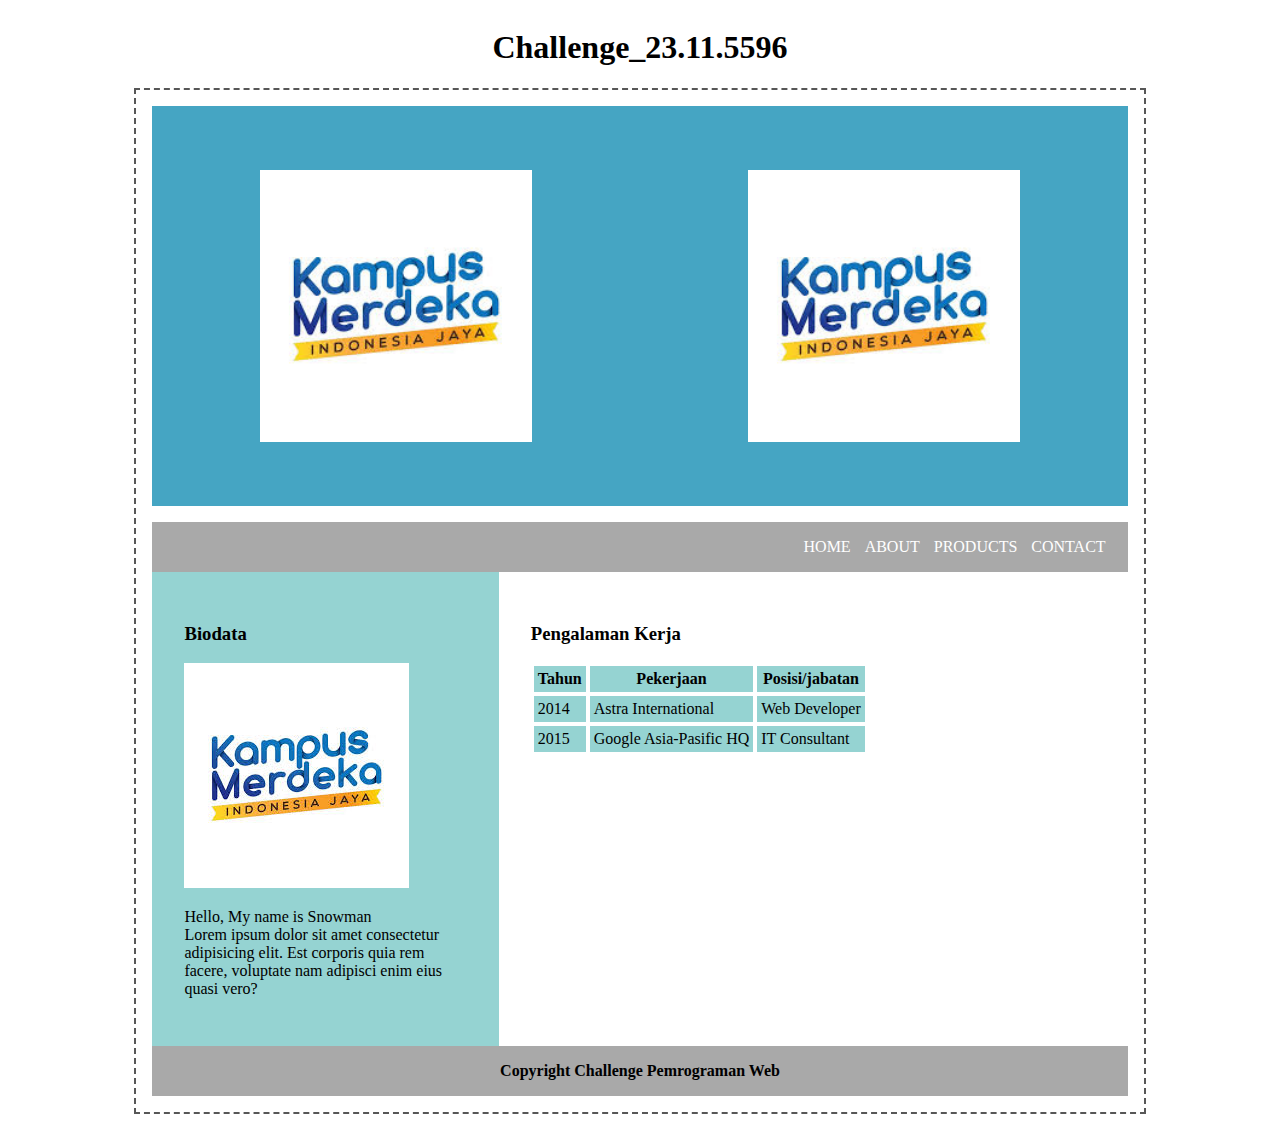
<file: pertemuan3/index.html>
<!DOCTYPE html>
<html lang="en">
<head>
    <meta charset="UTF-8">
    <meta name="viewport" content="width=device-width, initial-scale=1.0">
    <link rel="stylesheet" href="./style.css">
    <title>Challenge_23.11.5596</title>
</head>
<body>
    <h1>Challenge_23.11.5596</h1>
    <div class="container">
    <!-- section 1 -->
     <section class="section1">
        <div class="section1-container">
            <img src="./gambar.jpg" alt="gambar kiri">
            <img src="./gambar.jpg" alt="gambar kanan">
        </div>
     </section>

    <!-- Section 2 -->
     <section class="section2">
        <navbar class="nav">
            <ul class="nav-menu">
                <li>HOME</li>
                <li>ABOUT</li>
                <li>PRODUCTS</li>
                <li>CONTACT</li>
            </ul>
        </navbar>
        <div class="section2-container">
            <div class="section2-container-left">
                <h3>Biodata</h3>
                <img src="./gambar.jpg" alt="snowman">
                <p>Hello, My name is Snowman
                    <br>
                    Lorem ipsum dolor sit amet consectetur adipisicing elit. Est corporis quia rem facere, voluptate nam adipisci enim eius quasi vero?</p>
            </div>
            <div class="section2-container-right">
                <h3>Pengalaman Kerja</h3>
                <table class="table">
                    <tr>
                        <th>Tahun</th>
                        <th>Pekerjaan</th>
                        <th>Posisi/jabatan</th>
                    </tr>
                    <tr>
                        <td>2014</td>
                        <td>Astra International</td>
                        <td>Web Developer</td>
                    </tr>
                    <tr>
                        <td>2015</td>
                        <td>Google Asia-Pasific HQ</td>
                        <td>IT Consultant</td>
                    </tr>
                </table>
            </div>
        </div>
        <footer>
            <P><b>Copyright Challenge Pemrograman Web</b></P>
        </footer>
     </section>
    </div>
</body>
</html>
</file>
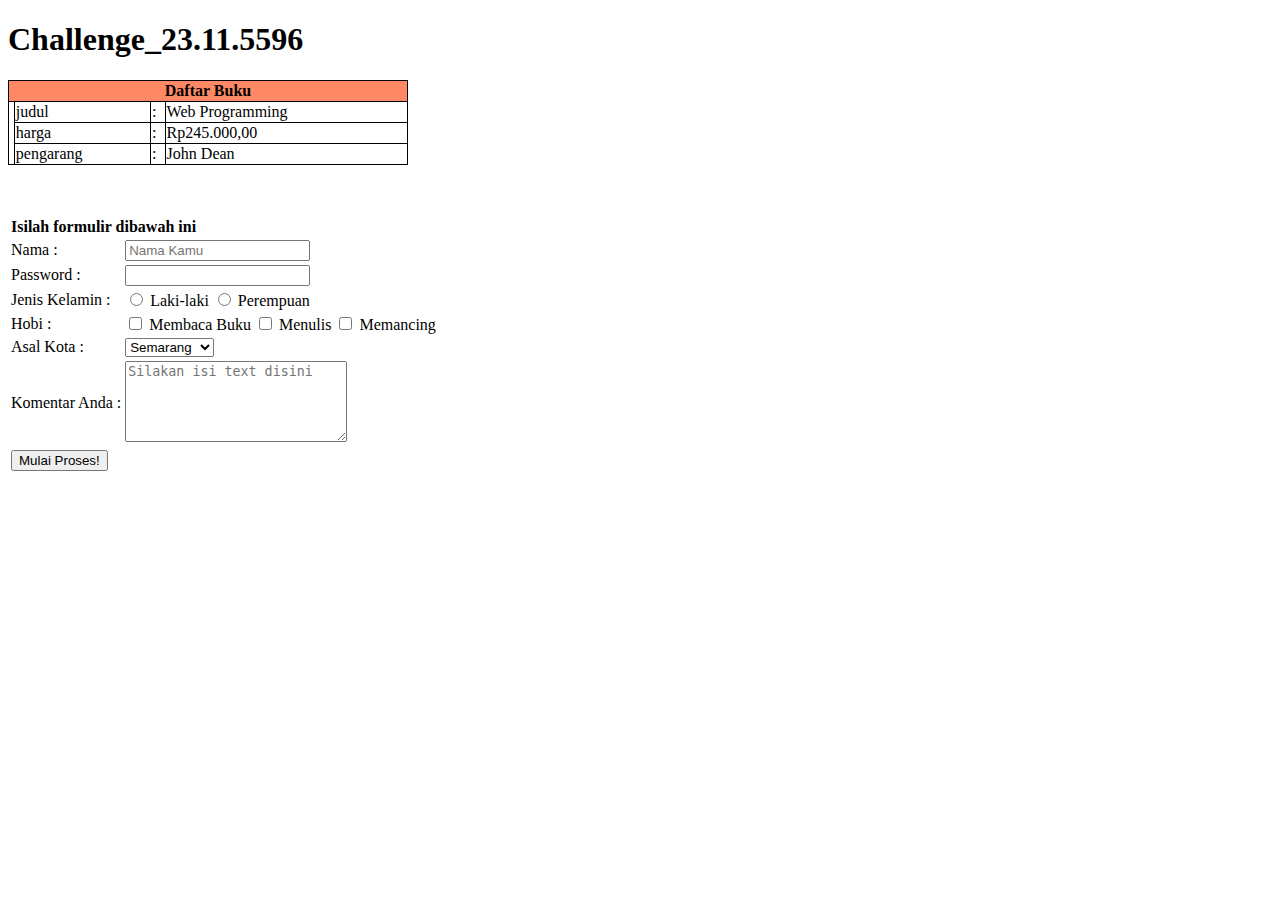
<file: pertemuan2/pertemuan2.html>
<!DOCTYPE html>
<html lang="en">
  <head>
    <meta charset="UTF-8" />
    <meta name="viewport" content="width=device-width, initial-scale=1.0" />
    <title>Challenge_23.11.5596</title>

    <style>
      .table1,
      .td1,
      .th1 {
        border: 1px solid black;
        border-collapse: collapse;
      }
    </style>
  </head>
  <body>
    <h1><b>Challenge_23.11.5596</b></h1>
    <section>
      <table class="table1" style="width: 400px">
        <tr class="tr1">
          <th
            class="th1"
            colspan="4"
            style="background-color: rgb(255, 137, 100)"
          >
            <b>Daftar Buku</b>
          </th>
        </tr>
        <tr class="tr1">
          <td class="td1" rowspan="3"><img /></td>
          <td class="td1">judul</td>
          <td class="td1">:</td>
          <td class="td1">Web Programming</td>
        </tr>
        <tr class="tr1">
          <td class="td1">harga</td>
          <td class="td1">:</td>
          <td class="td1">Rp245.000,00</td>
        </tr>
        <tr class="tr1">
          <td class="td1">pengarang</td>
          <td class="td1">:</td>
          <td class="td1">John Dean</td>
        </tr>
      </table>
    </section>

    <section style="margin-top: 50px">
      <form action="" method="">
        <table>
          <tr>
            <th colspan="2" style="text-align: left;"><b>Isilah formulir dibawah ini</b></th>
          </tr>
          <tr>
            <td>Nama :</td>
            <td><input type="text" placeholder="Nama Kamu" /></td>
          </tr>
          <tr>
            <td>Password :</td>
            <td><input type="password" /></td>
          </tr>
          <tr>
            <td>Jenis Kelamin :</td>
            <td>
              <input type="radio" name="gender" value="male" /> Laki-laki
              <input type="radio" name="gender" value="female" /> Perempuan
            </td>
          </tr>
          <tr>
            <td>Hobi :</td>
            <td>
              <input type="checkbox" name="hobbi" value="membaca" /> Membaca
              Buku <input type="checkbox" name="hobi" value="menulis" /> Menulis
              <input type="checkbox" name="hobi" value="memancing" /> Memancing
            </td>
          </tr>
          <tr>
            <td>Asal Kota :</td>
            <td>
              <select>
                <option value="semarang">Semarang</option>
                <option value="yogyakarta">Yogyakarta</option>
                <option value="jakarta">Jakarta</option>
              </select>
            </td>
          </tr>
          <tr>
            <td>Komentar Anda :</td>
            <td>
              <textarea
                cols="25"
                rows="5"
                placeholder="Silakan isi text disini"
              ></textarea>
            </td>
          </tr>
          <tr>
            <td><button type="submit">Mulai Proses!</button></td>
          </tr>
        </table>
      </form>
    </section>
  </body>
</html>
</file>
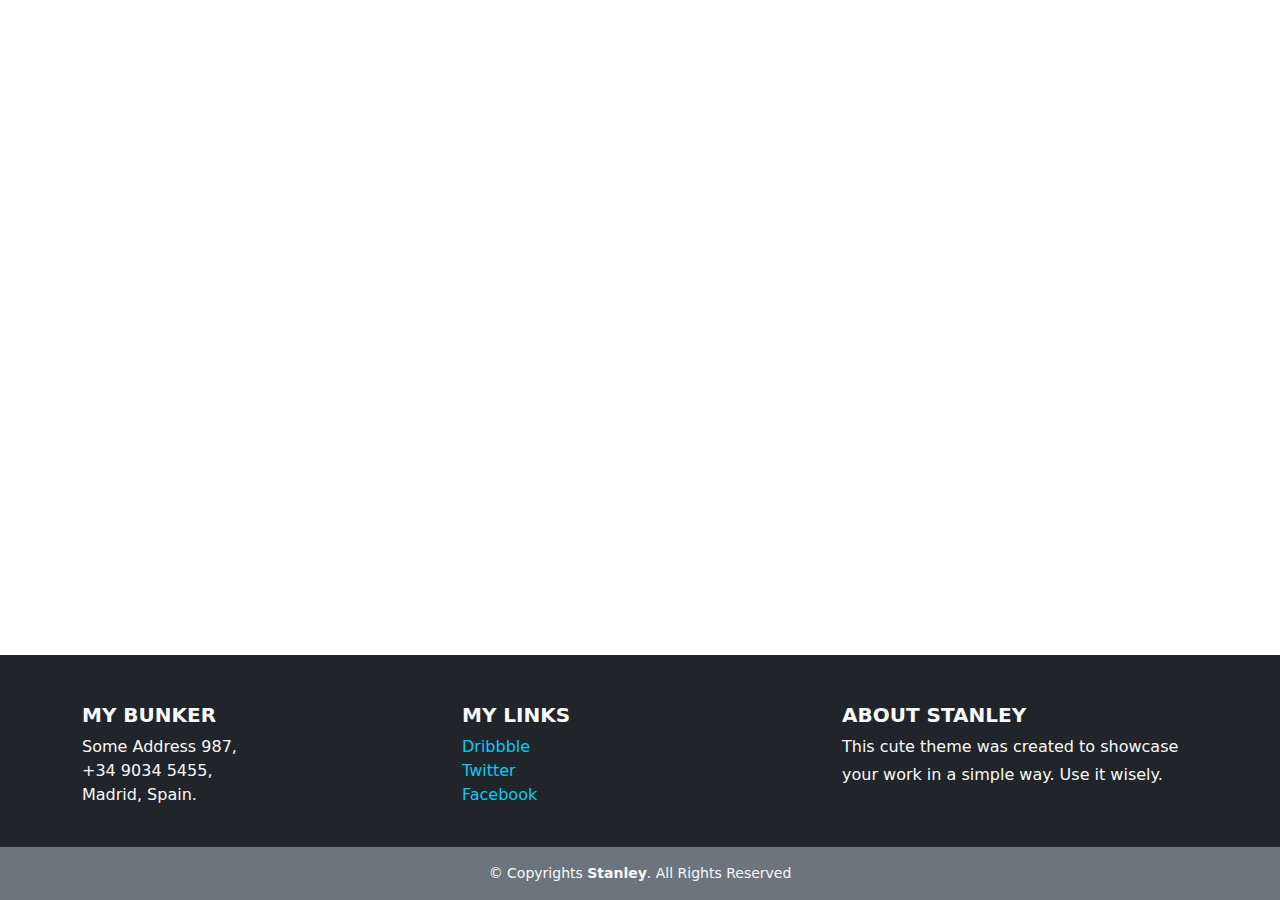
<file: pertemuan5/tugas/tugas2.html>
<!DOCTYPE html>
<html lang="en">
  <head>
    <meta charset="UTF-8" />
    <meta name="viewport" content="width=device-width, initial-scale=1" />
    <link
      href="https://cdn.jsdelivr.net/npm/bootstrap@5.3.2/dist/css/bootstrap.min.css"
      rel="stylesheet"
    />
    <title>23.11.5596_Yuafiq Alfin</title>
  </head>
  <body class="min-vh-100">
    <footer class="bg-dark text-light pt-5 fixed-bottom">
      <div class="container">
        <div class="row text-center text-md-start">
          <div class="col-md-4 mb-4">
            <h5 class="fw-bold">MY BUNKER</h5>
            <ul class="list-unstyled">
              <li>Some Address 987,</li>
              <li>+34 9034 5455,</li>
              <li>Madrid, Spain.</li>
            </ul>
          </div>
          <div class="col-md-4 mb-4">
            <h5 class="fw-bold">MY LINKS</h5>
            <ul class="list-unstyled">
              <li>
                <a href="#" class="text-info text-decoration-none">Dribbble</a>
              </li>
              <li>
                <a href="#" class="text-info text-decoration-none">Twitter</a>
              </li>
              <li>
                <a href="#" class="text-info text-decoration-none">Facebook</a>
              </li>
            </ul>
          </div>
          <div class="col-md-4 mb-4">
            <h5 class="fw-bold">ABOUT STANLEY</h5>
            <p class="mb-1">This cute theme was created to showcase</p>
            <p>your work in a simple way. Use it wisely.</p>
          </div>
        </div>
      </div>

      <div class="bg-secondary text-center py-3">
        <div class="container">
          <p class="mb-0 small">
            &copy; Copyrights <strong>Stanley</strong>. All Rights Reserved
          </p>
        </div>
      </div>
    </footer>

    <script
      src="https://cdn.jsdelivr.net/npm/bootstrap@5.3.5/dist/js/bootstrap.bundle.min.js"
      integrity="sha384-k6d4wzSIapyDyv1kpU366/PK5hCdSbCRGRCMv+eplOQJWyd1fbcAu9OCUj5zNLiq"
      crossorigin="anonymous"
    ></script>
    <script
      src="https://cdn.jsdelivr.net/npm/@popperjs/core@2.11.8/dist/umd/popper.min.js"
      integrity="sha384-I7E8VVD/ismYTF4hNIPjVp/Zjvgyol6VFvRkX/vR+Vc4jQkC+hVqc2pM8ODewa9r"
      crossorigin="anonymous"
    ></script>
    <script
      src="https://cdn.jsdelivr.net/npm/bootstrap@5.3.5/dist/js/bootstrap.min.js"
      integrity="sha384-VQqxDN0EQCkWoxt/0vsQvZswzTHUVOImccYmSyhJTp7kGtPed0Qcx8rK9h9YEgx+"
      crossorigin="anonymous"
    ></script>
  </body>
</html>
</file>
<file: pertemuan3/style.css>
* {
    box-sizing: border-box;
}

body {
    display: flex;
    justify-content: center;
    flex-direction: column;
    align-items: center;
}

.container {
    padding: 16px;
    border: 2px dashed rgb(87, 87, 87);
    width: 80%;
    height: 80%;
}

.section1-container {
    background-color: #45A5C3;
    display: flex;
    justify-content: space-around;
    align-items: center;
}

.section1-container img {
    width: 400px;
    height: 400px;
    padding: 64px;
}

.nav {
    display: flex;
    background-color: #A9A9A9;
    justify-content: right;
}

.nav-menu {
    margin-right: 8px;
}

.nav-menu {
    display: flex;
    justify-content: space-between;
}

.nav-menu li {
    margin-right: 14px;
    list-style-type: none;
    color: white;
}

.section2 {
    margin-top: 16px;
}

.section2-container {
    display: flex;
}

.section2-container-left {
    padding: 32px;
    background-color: #95D3D2;
    flex: 1;
}


.section2-container-right {
    padding: 32px;
    flex: 2;
}

.section2-container-right th, td {
    border: 1px solid white;
    background-color: #95D3D2;
    padding: 4px;
}

footer {
    margin: 0;
    padding: 0;
    height: 50px;
    background-color: #A9A9A9;
    display: flex;
    justify-content: center;
    align-items: center;
}

footer p {
    padding: 0;
    margin: 0;
}
</file>
